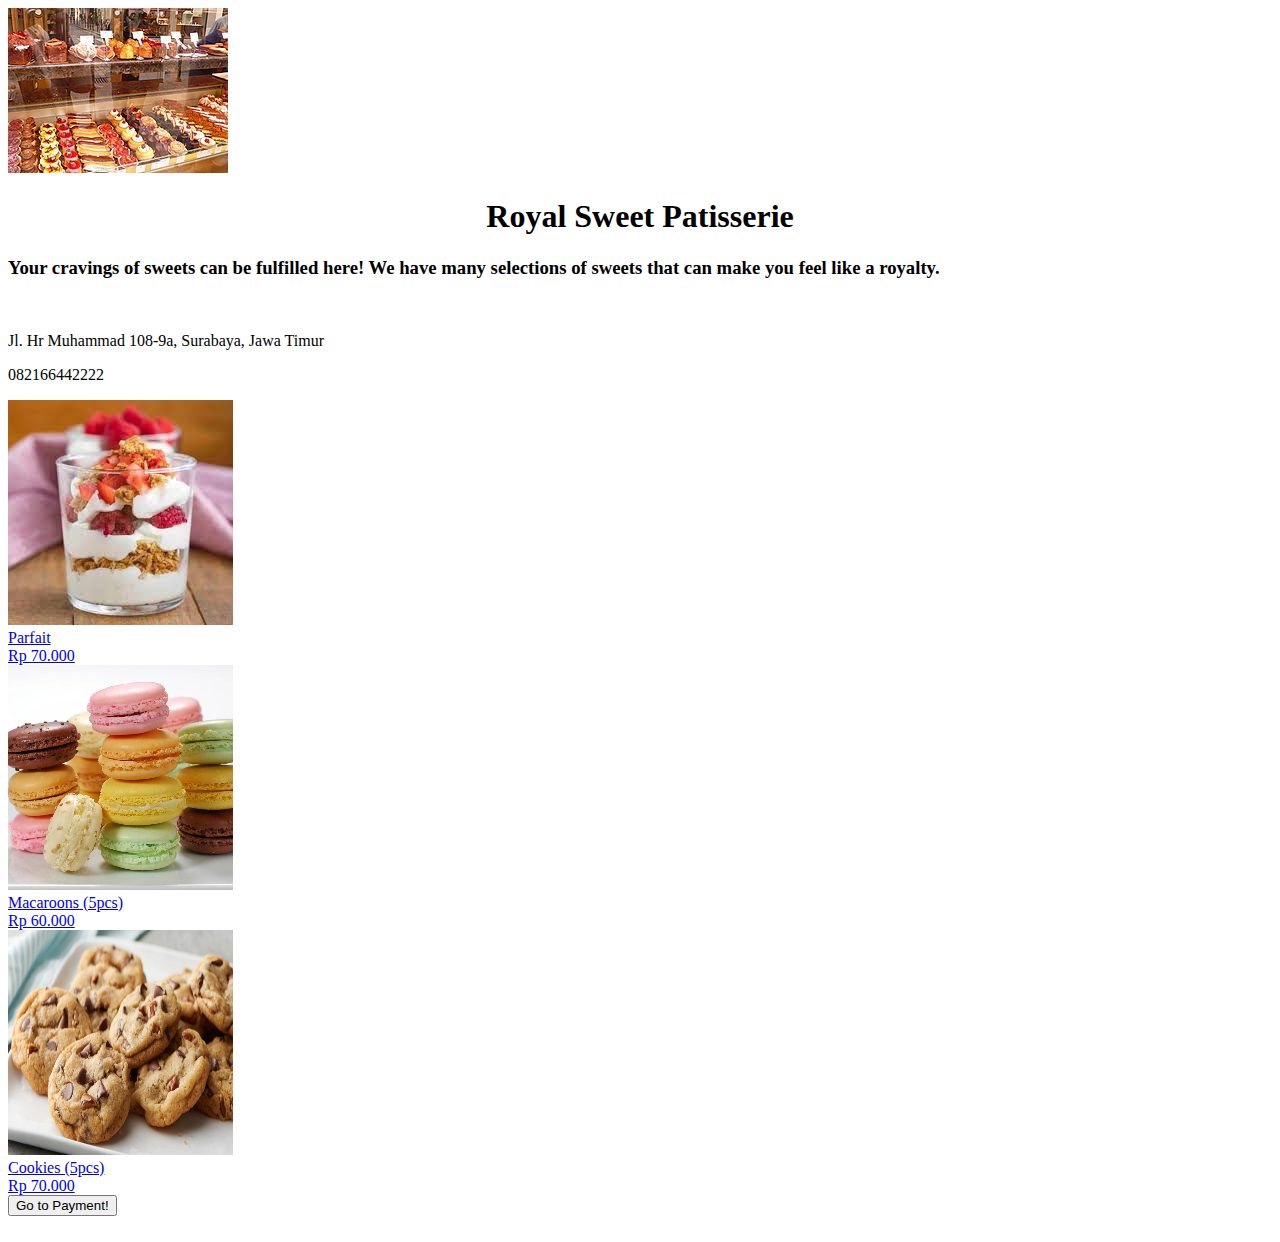
<file: index.html>
<!DOCTYPE html>
<html lang="en">
<head>
	<title>Royal Sweet Patisserie</title>
	<meta charset="utf-8">
    <meta name="viewport" user-scalable="yes" content="width=device-width, initial-scale=1.0, maximum-scale=5.0, minimum-scale=1.0">
    <meta name="theme-color" content="#FF5586">
    <link rel="apple-touch-icon" href="/icons/app-icon-192x192.png">
    <!-- <link rel="stylesheet" media="(max-width:480px)" type="text/css" href="./smartphone.css">
	<link rel="stylesheet" media="(min-width:480px)" type="text/css" href="./desktop.css"> -->

	<link rel="stylesheet" href="https://stackpath.bootstrapcdn.com/bootstrap/4.5.0/css/bootstrap.min.css" integrity="sha384-9aIt2nRpC12Uk9gS9baDl411NQApFmC26EwAOH8WgZl5MYYxFfc+NcPb1dKGj7Sk" crossorigin="anonymous">
	<link rel="manifest" href="/manifest.json">
</head>
<body>
	<div class="row">
		<div class="col-xs-3 col-lg-3">
		</div>

		<div class="col-xs-6 col-lg-6">
			<div class="container-fluid">
				
				<div class="row">
					<div class="col-xs-12 col-lg-12">
						<div class="card">
							<!-- <img src="menu/parfait1.png" class="card-img-top"> -->
							<div class="card-body">
								<div class="row">
									<div class="col-xs-12 col-lg-12 mt-3">
										<div class="card">
											<img src="menu/patisserie.png" alt="Background Image">
											<div class="card-header bg-danger text-white" style="text-align:center;">
												<h1>Royal Sweet Patisserie</h1>
											</div>
											<div class="card-body">
												<h3>Your cravings of sweets can be fulfilled here! We have many selections of sweets that can make you feel like a royalty.
												</h3>
												<br>
												<p>Jl. Hr Muhammad 108-9a, Surabaya, Jawa Timur</p>
												
												<p>082166442222</p>
											</div>
										</div>
									</div>
								</div>
								<div class="row">
									<div class="col-xs-12 col-lg-12 mt-3">
										<a href="menu_1.html">
											<div class="card" id="menu_1">
												<div class="card-body">
													
													<div class="row">
														<div class="col-xs-3 col-lg-3">
															<img src="menu/parfait1.png" alt="menu_image">
														</div>
														<div class="col-xs-2 col-lg-2"></div>
														<div class="col-xs-5 col-lg-5">
															Parfait
														</div>
														<div class="col-xs-2 col-lg-2">
															Rp 70.000
														</div>
													</div>
													
												</div>
											</div>
										</a>
									</div>
								</div>
								<div class="row">
									<div class="col-xs-12 col-lg-12 mt-3">
										<a href="menu_2.html">
											<div class="card">
												<div class="card-body">
													
													<div class="row">
														<div class="col-xs-3 col-lg-3">
															<img src="menu/macaroon2.png" alt="menu_image">
														</div>
														<div class="col-xs-2 col-lg-2"></div>
														<div class="col-xs-5 col-lg-5">
															Macaroons (5pcs)
														</div>
														<div class="col-xs-2 col-lg-2">
															Rp 60.000
														</div>
													</div>
													
												</div>
											</div>
										</a>
									</div>
								</div>
								<div class="row">
									<div class="col-xs-12 col-lg-12 mt-3">
										<a href="menu_3.html">
											<div class="card">
												<div class="card-body">
													
													<div class="row">
														<div class="col-xs-3 col-lg-3">
															<img src="menu/cookie2.png" alt="menu_image">
														</div>
														<div class="col-xs-2 col-lg-2"></div>
														<div class="col-xs-5 col-lg-5">
															Cookies (5pcs)
														</div>
														<div class="col-xs-2 col-lg-2">
															Rp 70.000
														</div>
													</div>
													
												</div>
											</div>
										</a>
									</div>
								</div>
								<div class="row">
									<div class="col-xs-12 col-lg-12 mt-3">
										<div class="card">
											<div class="card-body">
												<a href="cart.html">
													<button class="btn btn-primary btn-block">Go to Payment!</button>
												</a>
											</div>
										</div>
									</div>
								</div>
							</div>
						</div>
					</div>
				</div>
				<br>
				<!-- <div class="row">
					<div class="col-lg-12">
						<div class="card">
							
						</div>
					</div>
				</div> -->
			</div>
		</div>

		<div class="col-xs-3 col-lg-3">
			
		</div>
	</div>

<script src="https://code.jquery.com/jquery-3.5.1.slim.min.js" integrity="sha384-DfXdz2htPH0lsSSs5nCTpuj/zy4C+OGpamoFVy38MVBnE+IbbVYUew+OrCXaRkfj" crossorigin="anonymous"></script>
<script src="https://cdn.jsdelivr.net/npm/popper.js@1.16.0/dist/umd/popper.min.js" integrity="sha384-Q6E9RHvbIyZFJoft+2mJbHaEWldlvI9IOYy5n3zV9zzTtmI3UksdQRVvoxMfooAo" crossorigin="anonymous"></script>
<script src="https://stackpath.bootstrapcdn.com/bootstrap/4.5.0/js/bootstrap.min.js" integrity="sha384-OgVRvuATP1z7JjHLkuOU7Xw704+h835Lr+6QL9UvYjZE3Ipu6Tp75j7Bh/kR0JKI" crossorigin="anonymous"></script>
<script src="/main.js"></script>

<!-- <script type="text/javascript">
	$(document).ready(function(){
		$("#menu_1").click(function(){
			$.ajax({
				type: 'POST',
				url: 'index.html',
				success: function(){
					alert("hai");
				},
				error: function() {
					alert("fail");
				}
			});
		});
	});
</script> -->

</body>
</html>
</file>
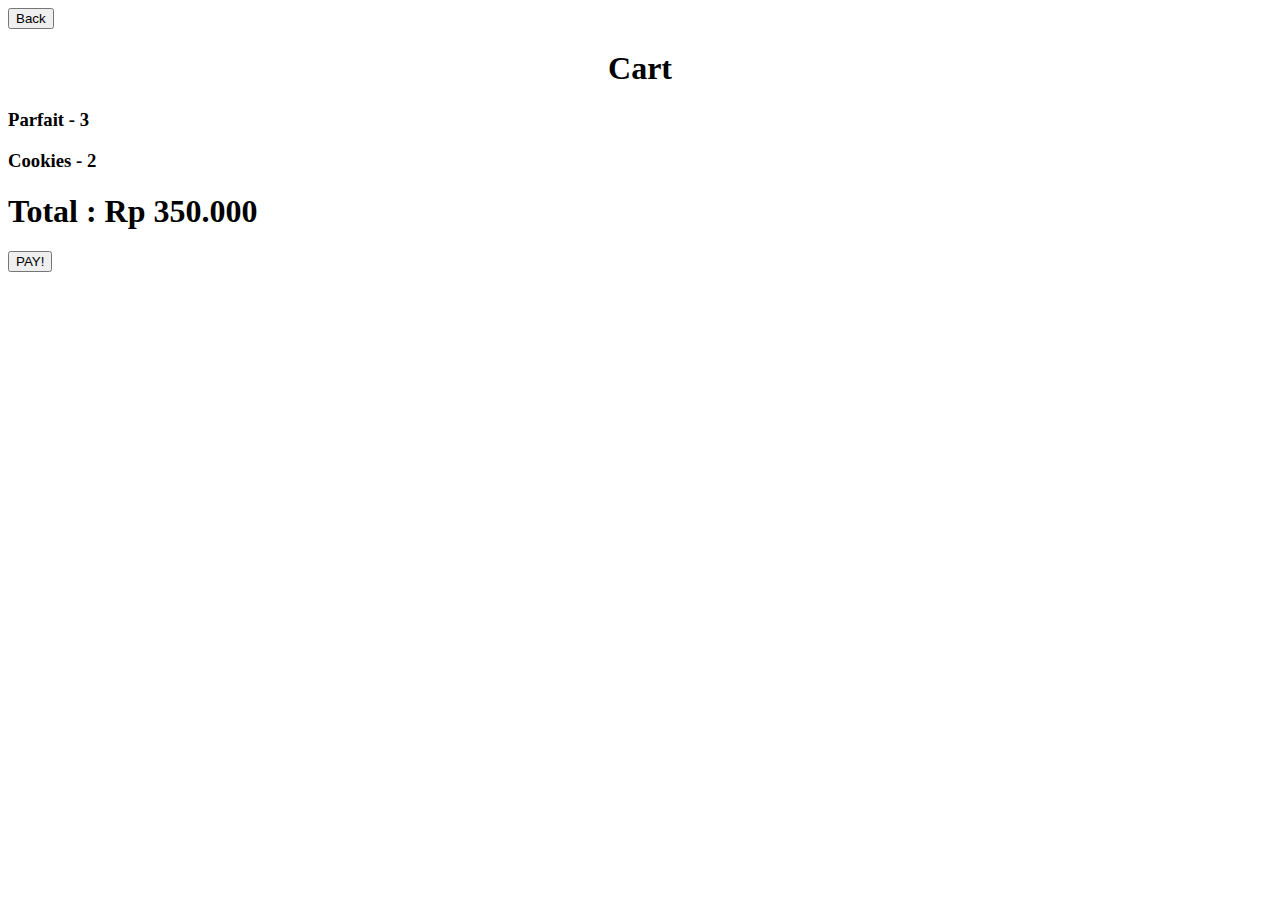
<file: cart.html>
<!DOCTYPE html>
<html lang="en">
<head>
	<title>Royal Sweet Patisserie</title>
	<meta charset="utf-8">
	<meta name="viewport" user-scalable="yes" content="width=device-width, initial-scale=1.0, maximum-scale=5.0, minimum-scale=1.0">
   	<meta name="theme-color" content="#FF5586">
    <link rel="apple-touch-icon" href="/icons/app-icon-192x192.png">    <!-- <link rel="stylesheet" media="(max-width:480px)" type="text/css" href="./smartphone.css">
	<link rel="stylesheet" media="(min-width:480px)" type="text/css" href="./desktop.css"> -->

	<link rel="stylesheet" href="https://stackpath.bootstrapcdn.com/bootstrap/4.5.0/css/bootstrap.min.css" integrity="sha384-9aIt2nRpC12Uk9gS9baDl411NQApFmC26EwAOH8WgZl5MYYxFfc+NcPb1dKGj7Sk" crossorigin="anonymous">
	<link rel="manifest" href="/manifest.json">
</head>
<body>
	<div class="row">
		<div class="col-xs-3 col-lg-3"></div>
		<div class="col-xs-6 col-lg-6">
			<div class="container-fluid">
				<div class="row">
					<div class="col-xs-12 col-lg-12">
						<div class="card">
							<div class="card-body">
								<div class="row">
									<div class="col-xs-12 col-lg-12">
										<div class="card">
											<div class="card-header">
												<a href="index.html">
													<button class="btn btn-warning">Back</button>
												</a>
											</div>
											<div class="card-body bg-danger text-white" style="text-align:center;">
												<h1>Cart</h1>
											</div>
											
										</div>
									</div>
								</div>

								<div class="row">
									<div class="col-xs-12 col-lg-12 mt-3">
										<div class="card">
											<div class="card-body">
												<h3>Parfait - 3</h3>
												<h3>Cookies - 2</h3>
											</div>
										</div>
									</div>
								</div>

								<div class="row">
									<div class="col-xs-12 col-lg-12 mt-3">
										<div class="card">
											<div class="card-body">
												<h1>Total : Rp 350.000</h1>
											</div>
										</div>
									</div>
								</div>

								<div class="row">
									<div class="col-xs-12 col-lg-12 mt-3">
										<div class="card">
											<div class="card-body">
												<a href="index.html">
													<button onclick="pay()" class="btn btn-danger form-control">PAY!</button>
												</a>
											</div>
										</div>
									</div>
								</div>

							</div>
						</div>
					</div>
				</div>
			</div>
		</div>
		<div class="col-xs-3 col-lg-3"></div>
	</div>


<script src="https://code.jquery.com/jquery-3.5.1.slim.min.js" integrity="sha384-DfXdz2htPH0lsSSs5nCTpuj/zy4C+OGpamoFVy38MVBnE+IbbVYUew+OrCXaRkfj" crossorigin="anonymous"></script>
<script src="https://cdn.jsdelivr.net/npm/popper.js@1.16.0/dist/umd/popper.min.js" integrity="sha384-Q6E9RHvbIyZFJoft+2mJbHaEWldlvI9IOYy5n3zV9zzTtmI3UksdQRVvoxMfooAo" crossorigin="anonymous"></script>
<script src="https://stackpath.bootstrapcdn.com/bootstrap/4.5.0/js/bootstrap.min.js" integrity="sha384-OgVRvuATP1z7JjHLkuOU7Xw704+h835Lr+6QL9UvYjZE3Ipu6Tp75j7Bh/kR0JKI" crossorigin="anonymous"></script>
<script src="/main.js"></script>
<script type="text/javascript">
	function pay(){
		alert("Payment Done!")
	}
</script>
</body>
</html>
</file>
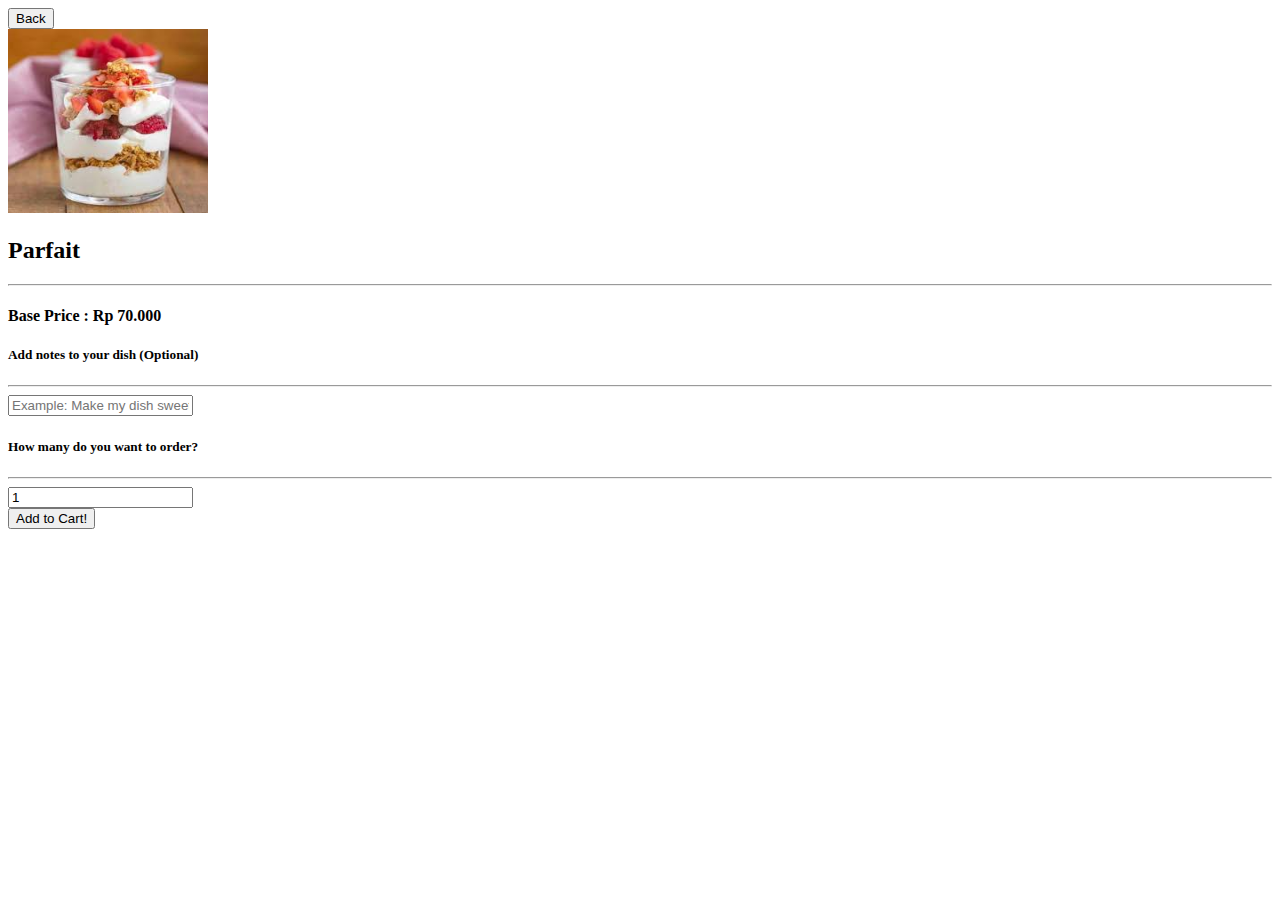
<file: menu_1.html>
<!DOCTYPE html>
<html lang="en">
<head>
	<title>Royal Sweet Patisserie</title>
	<meta charset="utf-8">
    <meta name="viewport" user-scalable="yes" content="width=device-width, initial-scale=1.0, maximum-scale=5.0, minimum-scale=1.0">
    <meta name="theme-color" content="#FF5586">
    <link rel="apple-touch-icon" href="/icons/app-icon-192x192.png">
    <!-- <link rel="stylesheet" media="(max-width:480px)" type="text/css" href="./smartphone.css">
	<link rel="stylesheet" media="(min-width:480px)" type="text/css" href="./desktop.css"> -->

	<link rel="stylesheet" href="https://stackpath.bootstrapcdn.com/bootstrap/4.5.0/css/bootstrap.min.css" integrity="sha384-9aIt2nRpC12Uk9gS9baDl411NQApFmC26EwAOH8WgZl5MYYxFfc+NcPb1dKGj7Sk" crossorigin="anonymous">
	<link rel="manifest" href="/manifest.json">
</head>
<body>

<div class="row">
	<div class="col-xs-3 col-lg-3"></div>

	<div class="col-xs-6 col-lg-6">
		<div class="container-fluid">
			<div class="row">
				<div class="col-xs-12 col-lg-12">
					<div class="card">
						<div class="card-header">
							<a href="index.html">
								<button class="btn btn-warning">Back</button>
							</a>
						</div>
						<div class="card-body">
							<div class="row">
								<div class="col-xs-12 col-lg-12 mt-3">
									<div class="card">
										<div class="card-header">
											<img class="card-img-top" src="menu/parfait2.png" alt="menu">
										</div>
										<div class="card-body">
											<h2>Parfait</h2>
											<hr>
											<h4>Base Price : Rp 70.000</h4>
										</div>
									</div>
								</div>	
							</div>

							<div class="row">
								<div class="col-xs-12 col-lg-12 mt-3">
									<div class="card">
										<div class="card-body">
											<!-- <h5>Add notes to your dish (Optional)</h5> -->
											
											<label for="note" style="">
											<h5>Add notes to your dish (Optional)</h5>
											</label>
											<hr>
											<input type="text" id="note" name="note" class="form-control" placeholder="Example: Make my dish sweet!">
											
											
										</div>
									</div>
								</div>
							</div>

							<div class="row">
								<div class="col-xs-12 col-lg-12 mt-3">
									<div class="card">
										<div class="card-body">
											<label for="amount">
												<h5>How many do you want to order?</h5>
											</label>
											<hr>
											<input type="number" id="amount" name="amount" class="form-control" value="1">
										</div>
									</div>
								</div>
							</div>

							<div class="row">
								<div class="col-xs-12 col-lg-12 mt-3">
									<div class="card">
										<div class="card-body">
											<a href="index.html">
												<button onclick="order()" class="btn btn-danger btn-block">Add to Cart!</button>
											</a>
										</div>
									</div>
								</div>
							</div>

						</div>
					</div>
				</div>
			</div>
		</div>
	</div>

	<div class="col-xs-3 col-lg-3"></div>
</div>

<script src="https://code.jquery.com/jquery-3.5.1.slim.min.js" integrity="sha384-DfXdz2htPH0lsSSs5nCTpuj/zy4C+OGpamoFVy38MVBnE+IbbVYUew+OrCXaRkfj" crossorigin="anonymous"></script>
<script src="https://cdn.jsdelivr.net/npm/popper.js@1.16.0/dist/umd/popper.min.js" integrity="sha384-Q6E9RHvbIyZFJoft+2mJbHaEWldlvI9IOYy5n3zV9zzTtmI3UksdQRVvoxMfooAo" crossorigin="anonymous"></script>
<script src="https://stackpath.bootstrapcdn.com/bootstrap/4.5.0/js/bootstrap.min.js" integrity="sha384-OgVRvuATP1z7JjHLkuOU7Xw704+h835Lr+6QL9UvYjZE3Ipu6Tp75j7Bh/kR0JKI" crossorigin="anonymous"></script>
<script src="/main.js"></script>
<script type="text/javascript">
	function order(){
		alert("Order Done!")
	}
</script>
</body>
</html>
</file>
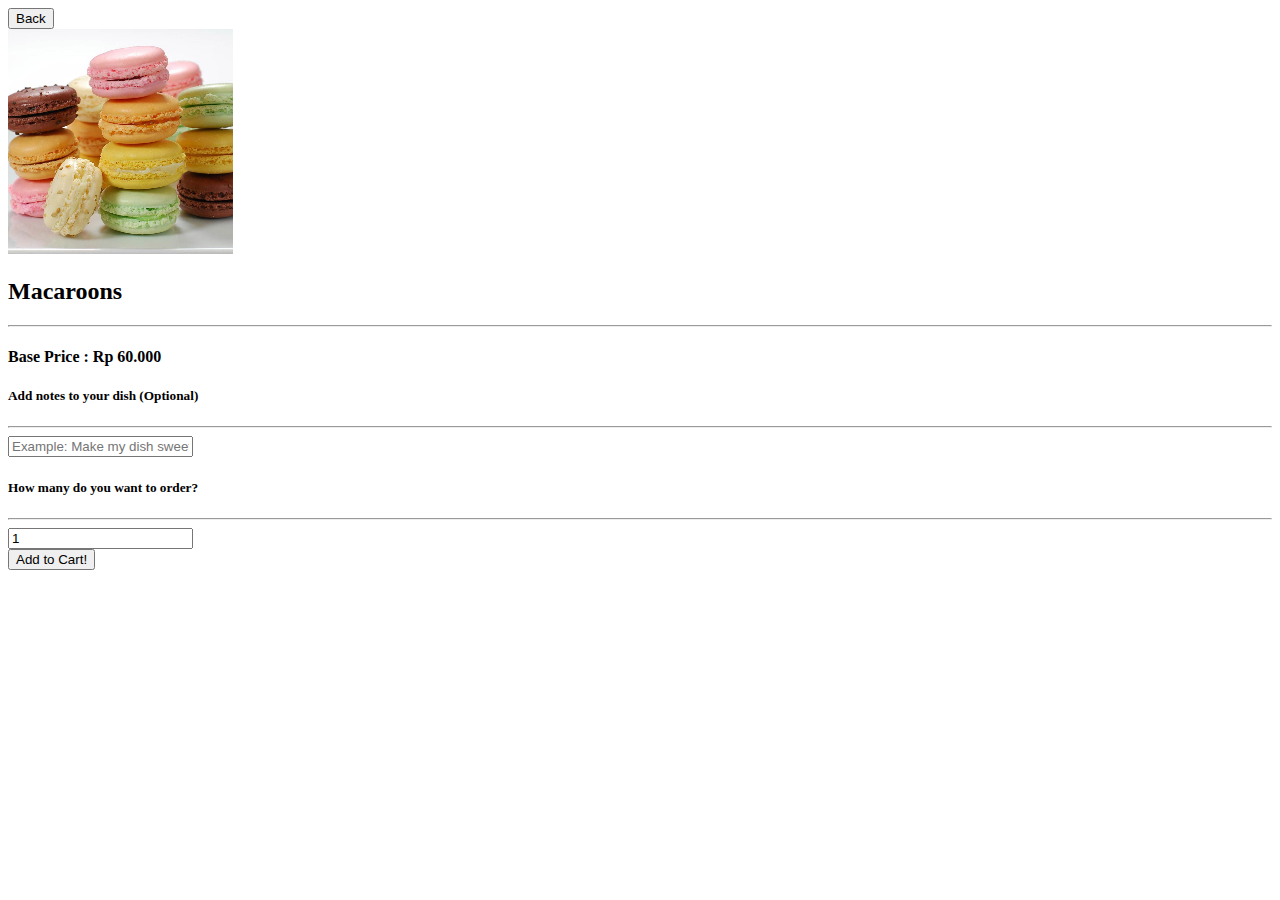
<file: menu_2.html>
<!DOCTYPE html>
<html lang="en">
<head>
	<title>Royal Sweet Patisserie</title>
	<meta charset="utf-8">
    <meta name="viewport" user-scalable="yes" content="width=device-width, initial-scale=1.0, maximum-scale=5.0, minimum-scale=1.0">
    <meta name="theme-color" content="#FF5586">
    <link rel="apple-touch-icon" href="/icons/app-icon-192x192.png">
    <!-- <link rel="stylesheet" media="(max-width:480px)" type="text/css" href="./smartphone.css">
	<link rel="stylesheet" media="(min-width:480px)" type="text/css" href="./desktop.css"> -->

	<link rel="stylesheet" href="https://stackpath.bootstrapcdn.com/bootstrap/4.5.0/css/bootstrap.min.css" integrity="sha384-9aIt2nRpC12Uk9gS9baDl411NQApFmC26EwAOH8WgZl5MYYxFfc+NcPb1dKGj7Sk" crossorigin="anonymous">
	<link rel="manifest" href="/manifest.json">
</head>
<body>

<div class="row">
	<div class="col-xs-3 col-lg-3"></div>

	<div class="col-xs-6 col-lg-6">
		<div class="container-fluid">
			<div class="row">
				<div class="col-xs-12 col-lg-12">
					<div class="card">
						<div class="card-header">
							<a href="index.html">
								<button class="btn btn-warning">Back</button>
							</a>
						</div>
						<div class="card-body">
							<div class="row">
								<div class="col-xs-12 col-lg-12 mt-3">
									<div class="card">
										<div class="card-header">
											<img class="card-img-top" src="menu/macaroon2.png" alt="menu">
										</div>
										<div class="card-body">
											<h2>Macaroons</h2>
											<hr>
											<h4>Base Price : Rp 60.000</h4>
										</div>
									</div>
								</div>	
							</div>

							<div class="row">
								<div class="col-xs-12 col-lg-12 mt-3">
									<div class="card">
										<div class="card-body">
											<label for="note">
												<h5>Add notes to your dish (Optional)</h5>
											</label>
											<hr>
											<input type="text" id="note" name="note" class="form-control" placeholder="Example: Make my dish sweet!">
											
										</div>
									</div>
								</div>
							</div>

							<div class="row">
								<div class="col-xs-12 col-lg-12 mt-3">
									<div class="card">
										<div class="card-body">
											<label for="amount">
												<h5>How many do you want to order?</h5>
											</label>
											<hr>
											<input type="number" id="amount" name="amount" class="form-control" value="1">
										</div>
									</div>
								</div>
							</div>

							<div class="row">
								<div class="col-xs-12 col-lg-12 mt-3">
									<div class="card">
										<div class="card-body">
											<a href="index.html">
												<button onclick="order()" class="btn btn-danger form-control">Add to Cart!</button>
											</a>
										</div>
									</div>
								</div>
							</div>

						</div>
					</div>
				</div>
			</div>
		</div>
	</div>

	<div class="col-xs-3 col-lg-3"></div>
</div>

<script src="https://code.jquery.com/jquery-3.5.1.slim.min.js" integrity="sha384-DfXdz2htPH0lsSSs5nCTpuj/zy4C+OGpamoFVy38MVBnE+IbbVYUew+OrCXaRkfj" crossorigin="anonymous"></script>
<script src="https://cdn.jsdelivr.net/npm/popper.js@1.16.0/dist/umd/popper.min.js" integrity="sha384-Q6E9RHvbIyZFJoft+2mJbHaEWldlvI9IOYy5n3zV9zzTtmI3UksdQRVvoxMfooAo" crossorigin="anonymous"></script>
<script src="https://stackpath.bootstrapcdn.com/bootstrap/4.5.0/js/bootstrap.min.js" integrity="sha384-OgVRvuATP1z7JjHLkuOU7Xw704+h835Lr+6QL9UvYjZE3Ipu6Tp75j7Bh/kR0JKI" crossorigin="anonymous"></script>
<script src="/main.js"></script>
<script type="text/javascript">
	function order(){
		alert("Order Done!")
	}
</script>
</body>
</html>
</file>
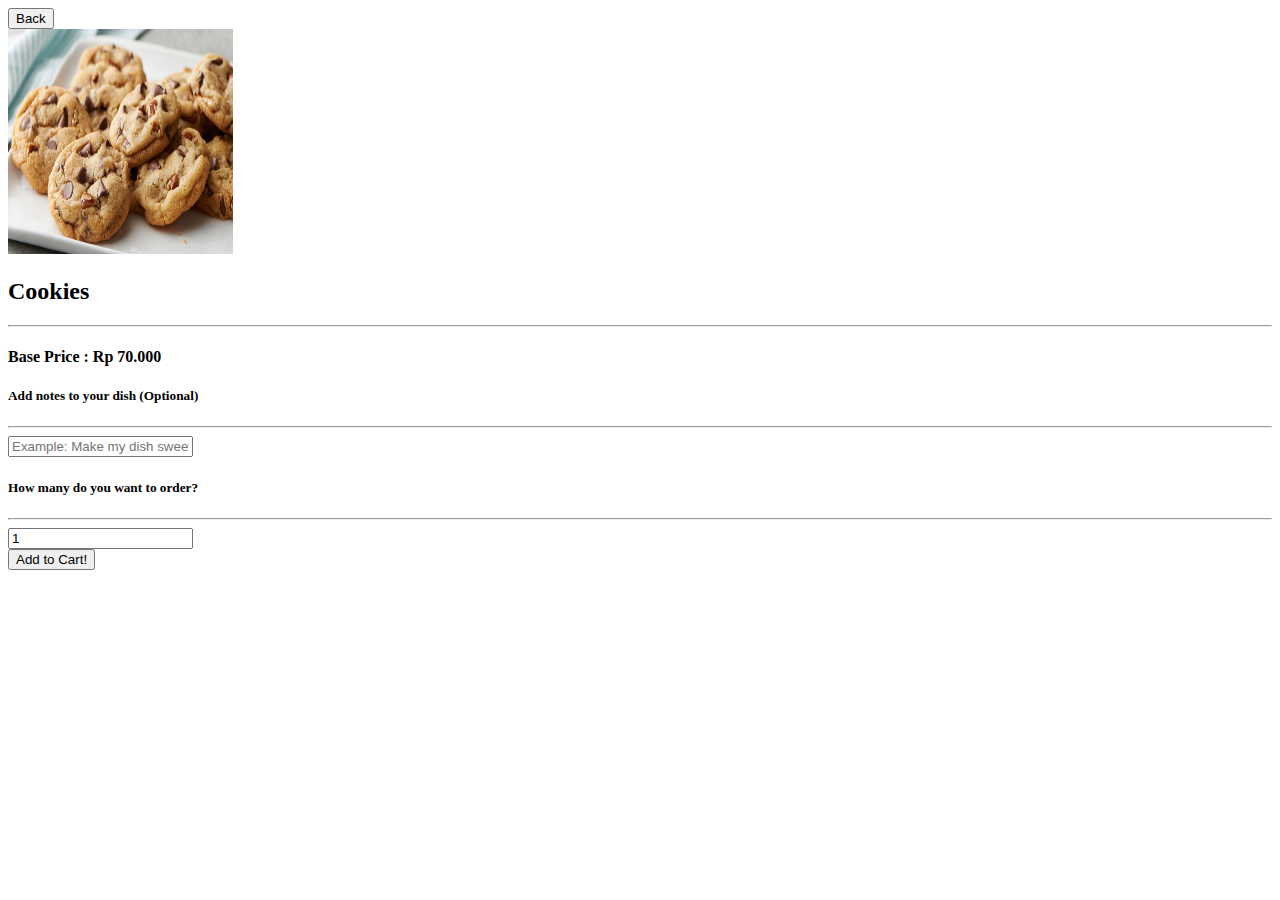
<file: menu_3.html>
<!DOCTYPE html>
<html lang="en">
<head>
	<title>Royal Sweet Patisserie</title>
	<meta charset="utf-8">
    <meta name="viewport" user-scalable="yes" content="width=device-width, initial-scale=1.0, maximum-scale=5.0, minimum-scale=1.0">
    <meta name="theme-color" content="#FF5586">
    <link rel="apple-touch-icon" href="/icons/app-icon-192x192.png">
    <!-- <link rel="stylesheet" media="(max-width:480px)" type="text/css" href="./smartphone.css">
	<link rel="stylesheet" media="(min-width:480px)" type="text/css" href="./desktop.css"> -->

	<link rel="stylesheet" href="https://stackpath.bootstrapcdn.com/bootstrap/4.5.0/css/bootstrap.min.css" integrity="sha384-9aIt2nRpC12Uk9gS9baDl411NQApFmC26EwAOH8WgZl5MYYxFfc+NcPb1dKGj7Sk" crossorigin="anonymous">
	<link rel="manifest" href="/manifest.json">
</head>
<body>

<div class="row">
	<div class="col-xs-3 col-lg-3"></div>

	<div class="col-xs-6 col-lg-6">

		<div class="container-fluid">
			<div class="row">
				<div class="col-xs-12 col-lg-12">
					<div class="card">
						<div class="card-header">
							<a href="index.html">
								<button class="btn btn-warning">Back</button>
							</a>
						</div>
						<div class="card-body">
							<div class="row">
								<div class="col-xs-12 col-lg-12 mt-3">
									<div class="card">
										<div class="card-header">
											<img class="card-img-top" src="menu/cookie2.png" alt="menu">
										</div>
										<div class="card-body">
											<h2>Cookies</h2>
											<hr>
											<h4>Base Price : Rp 70.000</h4>
										</div>
									</div>
								</div>	
							</div>

							<div class="row">
								<div class="col-xs-12 col-lg-12 mt-3">
									<div class="card">
										<div class="card-body">
											<label for="note">
												<h5>Add notes to your dish (Optional)</h5>
											</label>
											<hr>
											<input type="text" id="note" name="note" class="form-control" placeholder="Example: Make my dish sweet!">
											
										</div>
									</div>
								</div>
							</div>

							<div class="row">
								<div class="col-xs-12 col-lg-12 mt-3">
									<div class="card">
										<div class="card-body">
											<label for="amount">
												<h5>How many do you want to order?</h5>
											</label>
											<hr>
											<input type="number" id="amount" name="amount" class="form-control" value="1">
										</div>
									</div>
								</div>
							</div>

							<div class="row">
								<div class="col-xs-12 col-lg-12 mt-3">
									<div class="card">
										<div class="card-body">
											<a href="index.html">
												<button onclick="order()" class="btn btn-danger form-control">Add to Cart!</button>
											</a>
										</div>
									</div>
								</div>
							</div>

						</div>
					</div>
				</div>
			</div>
		</div>
	</div>

	<div class="col-xs-3 col-lg-3"></div>
</div>

<script src="https://code.jquery.com/jquery-3.5.1.slim.min.js" integrity="sha384-DfXdz2htPH0lsSSs5nCTpuj/zy4C+OGpamoFVy38MVBnE+IbbVYUew+OrCXaRkfj" crossorigin="anonymous"></script>
<script src="https://cdn.jsdelivr.net/npm/popper.js@1.16.0/dist/umd/popper.min.js" integrity="sha384-Q6E9RHvbIyZFJoft+2mJbHaEWldlvI9IOYy5n3zV9zzTtmI3UksdQRVvoxMfooAo" crossorigin="anonymous"></script>
<script src="https://stackpath.bootstrapcdn.com/bootstrap/4.5.0/js/bootstrap.min.js" integrity="sha384-OgVRvuATP1z7JjHLkuOU7Xw704+h835Lr+6QL9UvYjZE3Ipu6Tp75j7Bh/kR0JKI" crossorigin="anonymous"></script>
<script src="/main.js"></script>
<script type="text/javascript">
	function order(){
		alert("Order Done!")
	}
</script>
</body>
</html>
</file>
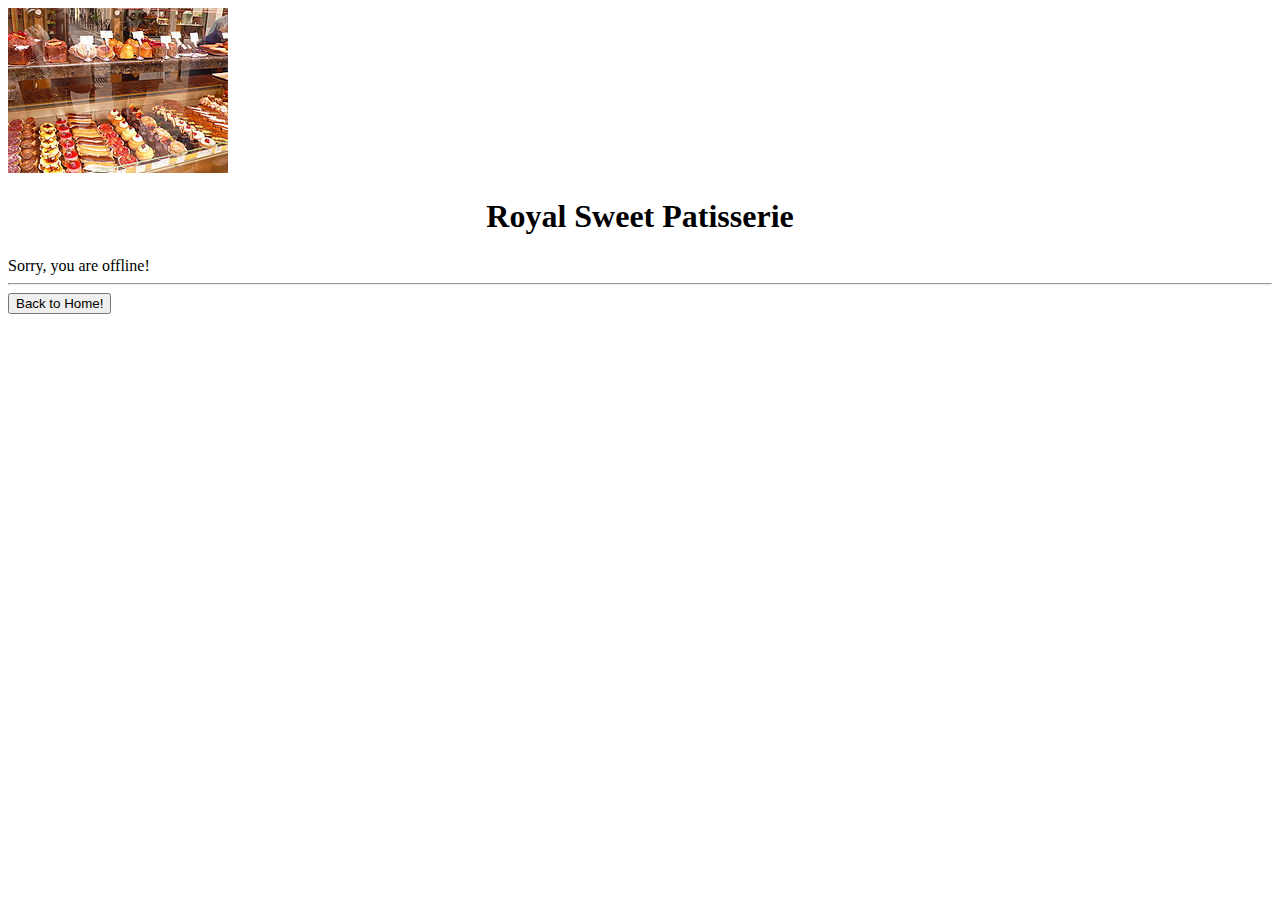
<file: offline.html>
<!DOCTYPE html>
<html>
<head>
  <title>Royal Sweet Patisserie</title>
  <meta charset="utf-8">
  <meta name="viewport" user-scalable="yes" content="width=device-width, initial-scale=1.0, maximum-scale=5.0, minimum-scale=1.0">
  <meta name="theme-color" content="#FF5586">
  <link rel="apple-touch-icon" href="/icons/app-icon-192x192.png">
      <!-- <link rel="stylesheet" media="(max-width:480px)" type="text/css" href="./smartphone.css">
    <link rel="stylesheet" media="(min-width:480px)" type="text/css" href="./desktop.css"> -->

  <link rel="stylesheet" href="https://stackpath.bootstrapcdn.com/bootstrap/4.5.0/css/bootstrap.min.css" integrity="sha384-9aIt2nRpC12Uk9gS9baDl411NQApFmC26EwAOH8WgZl5MYYxFfc+NcPb1dKGj7Sk" crossorigin="anonymous">
  <link rel="manifest" href="/manifest.json">
</head>
<body>

<div class="row">
  <div class="col-lg-3 col-xs-3"></div>

  <div class="col-lg-6 col-xs-6">
    <div class="row">
      <div class="col-lg-12 col-xs-12">
        <div class="card">
          <div class="card-body">
            <div class="row">
              <div class="col-lg-12 col-xs-12">
                <div class="card">

                  <img src="menu/patisserie.png" alt="Background Image">
                  <div class="card-header bg-danger text-white" style="text-align:center;">

                    <h1>Royal Sweet Patisserie</h1>
                  </div>

                  <div class="card-body">
                    Sorry, you are offline!
                    <hr>
                    <a href="index.html">
                      <button class="btn btn-warning btn-block">Back to Home!</button>
                    </a>
                  </div>
                </div>
              </div>
            </div>
          </div>
        </div>
      </div>
    </div>
  </div>

  <div class="col-lg-3 col-xs-3"></div>
</div>


<script src="https://code.jquery.com/jquery-3.5.1.slim.min.js" integrity="sha384-DfXdz2htPH0lsSSs5nCTpuj/zy4C+OGpamoFVy38MVBnE+IbbVYUew+OrCXaRkfj" crossorigin="anonymous"></script>
<script src="https://cdn.jsdelivr.net/npm/popper.js@1.16.0/dist/umd/popper.min.js" integrity="sha384-Q6E9RHvbIyZFJoft+2mJbHaEWldlvI9IOYy5n3zV9zzTtmI3UksdQRVvoxMfooAo" crossorigin="anonymous"></script>
<script src="https://stackpath.bootstrapcdn.com/bootstrap/4.5.0/js/bootstrap.min.js" integrity="sha384-OgVRvuATP1z7JjHLkuOU7Xw704+h835Lr+6QL9UvYjZE3Ipu6Tp75j7Bh/kR0JKI" crossorigin="anonymous"></script>
<script src="/main.js"></script>

</body>
</html>
</file>
<file: smartphone.css>
img {
	width: 100vw;
}

.tbl {
	border: 2px solid;
	font-size: 18px;
}
</file>
<file: desktop.css>
img {
	width: 100vw;
}

.tbl {
	width: 100%;
	border: 2px solid;
	font-size: 32px;
}
</file>
